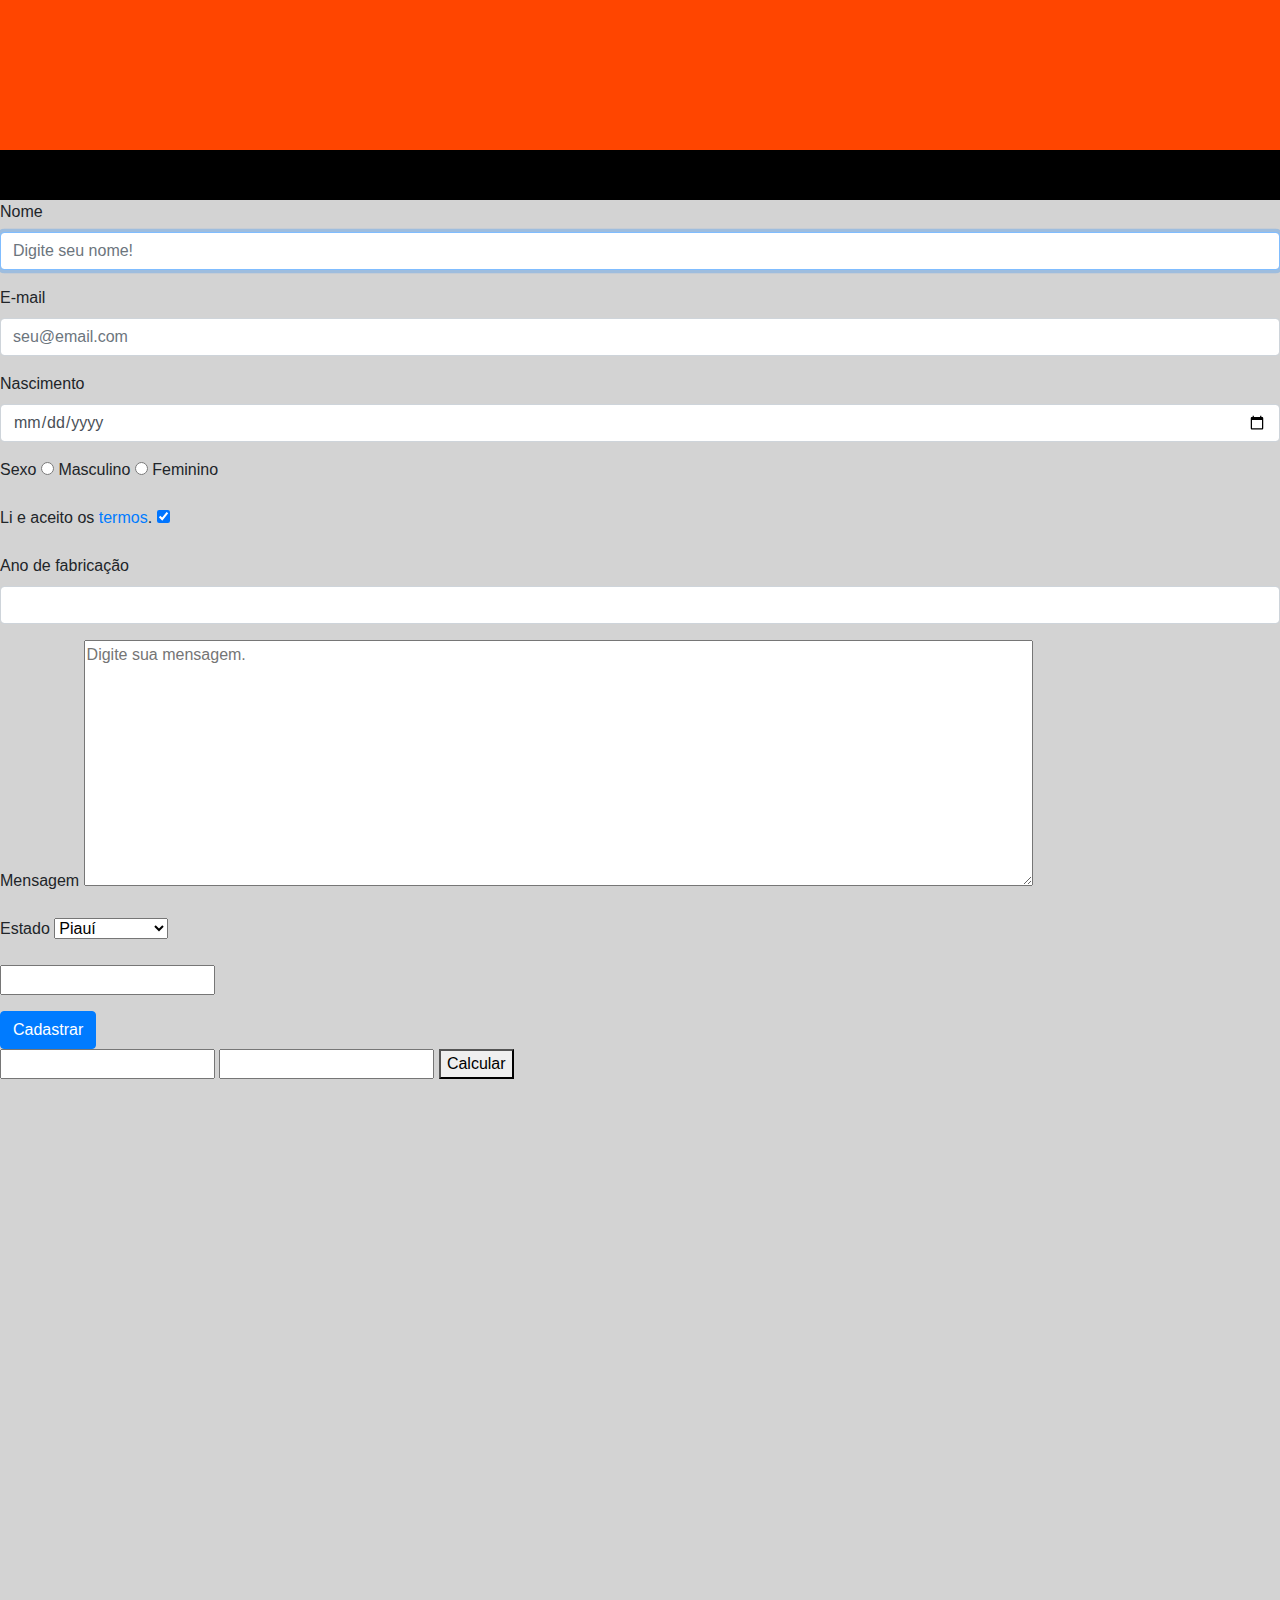
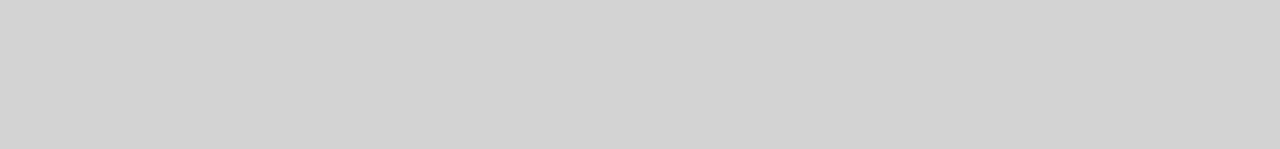
<file: Aula/Aula Html.html>
<!DOCKTYPE html>
    <html>
        <head>
            <meta charset="utf-8">
            <title>Teste Site</title>
            <link rel="stylesheet" href="estilo.css">
            <link rel="stylesheet" href="Reset.css">
            <link rel="stylesheet" href="bootstrap.css">
        </head>
        <body>
           
            <header> <nav></nav> </header>
            
            <form id="cadastrarconta" method="POST" action="form.php">
                
                <div class="form-group">
                    <label for="nome">Nome</label>
                    <input type="text" id="nome" name="nome" class="form-control" placeholder="Digite seu nome!" required autofocus tabindex="1">
                </div>                   
                
                <div class="form-group">
                    <label for="email">E-mail</label>
                    <input type="text" id="email" name="email" class="form-control" placeholder="seu@email.com" required tabindex="2">
                </div>
                
                <div class="form-group">
                    <label for="nascimento">Nascimento</label>
                    <input type="date" id="nascimento" name="nascimento" class="form-control" required min="2000-01-01" max="2025-12-31" tabindex="3">
                </div>
                
                <div class="form-group">
                    <label>Sexo</label>
                    <input type="radio" id="masculino" name="sexo">
                    <label for="masculino">Masculino</label>
                    <input type="radio" id="feminino" name="sexo">
                    <label for="feminino">Feminino</label>
                </div>

                <div class="form-group">
                    <label for="li">Li e aceito os <a href="termos">termos</a>.</label>
                    <input type="checkbox" id="li" name="li" checked required>
                </div>

                <div class="form-group">
                    <label for="ano">Ano de fabricação</label>
                    <input type="number" id="ano" name="ano" class="form-control" min="1980" step="10" max="2020">
                </div>

                <div class="form-group">
                    <label for="mensagem">Mensagem</label>
                    <textarea name="mensagem" id="mensagem" cols="100" rows="10" placeholder="Digite sua mensagem."></textarea>
                </div>

                <div class="form-group">
                    <label for="estado">Estado</label>
                    <select name="estados" id="estado">
                        <optgroup label="Sudeste">
                            <option value="PI">Piauí</option>
                            <option value="MA">Maranhão</option>
                            <option value="SP">São Paulo</option>
                            <option value="CE">Ceará</option>
                        </optgroup>
                    </select>
                </div>

                <div class="form-group">
                    <input type="text" list="navegador">
                    <datalist id="navegador">
                        <option value="chome">
                        <option value="opera">
                        <option value="firefox">
                    </datalist>
                </div>
                
                <div>
                    <button type="submit" class="btn btn-primary">Cadastrar</button>
                </div>
            
            </form>
            
            <section>
                    
                    <input type="number" id="ValorA">
                    <input type="number" id="ValorB">
                    <button id="Calcular">Calcular</button>
                    <div class="Resultado"></div>
                    
            </section>

            <footer></footer>
            
            <script type="text/javascript" src="js/script.js"></script>
        </body>
    </html>
</file>
<file: Aula/estilo.css>
* {
    box-sizing: border-box;
}
html, body{
    margin: 0px;
    padding: 0px;
}
header{
    width: 100%;
    height: 200px;
    background-color: #FF4500;
    position: relative;
}
nav{
    width: 100%;
    background-color: black;
    height: 50px;
    position: absolute;
    bottom: 0;
}
section {
    width: 100%;
    height: 700px;
    background-color: #D3D3D3; 
}
form {
    background-color: #D3D3D3;
}
</file>
